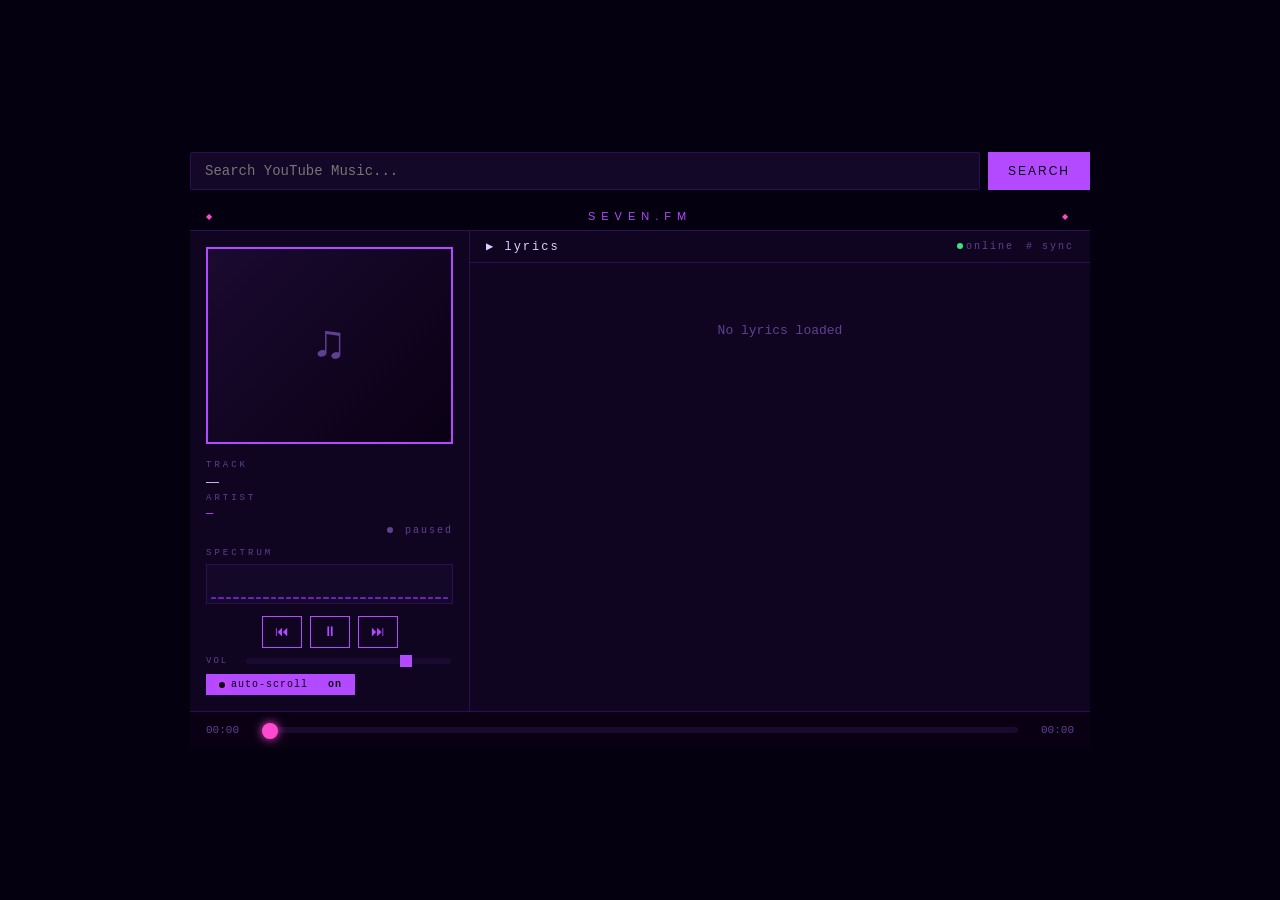
<file: static/music-player-demo.html>
<!DOCTYPE html>
<html lang="en">
<head>
  <meta charset="UTF-8">
  <meta name="viewport" content="width=device-width, initial-scale=1.0">
  <title>SEVEN.FM — Music Player Demo</title>
  <link rel="stylesheet" href="css/music-player.css">
  <style>
    * { box-sizing: border-box; }
    body {
      margin: 0;
      min-height: 100vh;
      display: flex;
      flex-direction: column;
      align-items: center;
      justify-content: center;
      background: #050010;
      overflow: hidden;
      font-family: 'Courier New', monospace;
    }
    #player-root {
      width: 900px;
      max-width: 95vw;
    }
    .search-bar {
      display: flex;
      gap: 8px;
      margin-bottom: 12px;
      width: 900px;
      max-width: 95vw;
    }
    .search-bar input {
      flex: 1;
      background: #140828;
      border: 1px solid #2a1050;
      color: #e0d0ff;
      padding: 10px 14px;
      font-family: 'Courier New', monospace;
      font-size: 14px;
      outline: none;
      border-radius: 2px;
    }
    .search-bar input:focus { border-color: #b44aff; }
    .search-bar button {
      background: #b44aff;
      border: none;
      color: #0a0014;
      padding: 10px 20px;
      font-family: 'Arial Black', sans-serif;
      font-size: 12px;
      letter-spacing: 2px;
      cursor: pointer;
      text-transform: uppercase;
    }
    .search-bar button:hover { background: #ff4ad0; }
    .results {
      width: 900px;
      max-width: 95vw;
      max-height: 200px;
      overflow-y: auto;
      margin-top: 8px;
      border: 1px solid #2a1050;
      background: #0f0520;
    }
    .results:empty { display: none; }
    .result-item {
      display: flex;
      align-items: center;
      gap: 10px;
      padding: 8px 12px;
      cursor: pointer;
      border-bottom: 1px solid #1a0a30;
      color: #e0d0ff;
      font-size: 13px;
    }
    .result-item:hover { background: #1a0a30; }
    .result-item img {
      width: 40px; height: 40px; object-fit: cover;
    }
    .result-item .title { flex: 1; color: #e0d0ff; }
    .result-item .artist { color: #b44aff; min-width: 120px; }
    .result-item .dur { color: #604090; min-width: 50px; text-align: right; }
  </style>
</head>
<body>
  <div class="search-bar">
    <input type="text" id="search-input" placeholder="Search YouTube Music..." />
    <button id="search-btn">Search</button>
  </div>
  <div id="player-root"></div>
  <div class="results" id="results"></div>
  <script type="module" src="js/music-player-demo.js"></script>
</body>
</html>
</file>
<file: static/css/music-player.css>
/* ============================================================
   SEVEN.FM — AI Music Player
   Dark retro aesthetic with purple/pink neon accents
   ============================================================ */

/* -- Root variables -- */
.mp-root {
  --mp-bg: #0a0014;
  --mp-bg-panel: #0f0520;
  --mp-bg-card: #140828;
  --mp-border: #2a1050;
  --mp-neon-purple: #b44aff;
  --mp-neon-pink: #ff4ad0;
  --mp-neon-dim: #6a2090;
  --mp-text: #e0d0ff;
  --mp-text-dim: #604090;
  --mp-text-muted: #402070;
  --mp-highlight: #d080ff;
  --mp-active-line: #ff60e0;
  --mp-bar-bg: #1a0a30;
  --mp-bar-peak: #ff4ad0;
  --mp-bar-mid: #b44aff;
  --mp-bar-low: #7020c0;
  --mp-track-height: 4px;
  --mp-font-mono: 'Courier New', 'Consolas', monospace;
  --mp-font-title: 'Arial Black', 'Impact', sans-serif;
}

/* -- Layout -- */
.mp-container {
  display: flex;
  flex-direction: column;
  background: var(--mp-bg);
  color: var(--mp-text);
  font-family: var(--mp-font-mono);
  width: 100%;
  max-width: 900px;
  height: 540px;
  border: 1px solid var(--mp-border);
  border-radius: 4px;
  overflow: hidden;
  user-select: none;
}

.mp-main {
  display: flex;
  flex-direction: row;
  height: 480px;
  min-height: 0;
  overflow: hidden;
}

/* -- Left panel: art + info + controls -- */
.mp-left {
  display: flex;
  flex-direction: column;
  width: 280px;
  min-width: 280px;
  padding: 16px;
  border-right: 1px solid var(--mp-border);
  background: var(--mp-bg-panel);
  overflow-y: auto;
  overflow-x: hidden;
  min-height: 0;
}

/* -- Top bar -- */
.mp-topbar {
  display: flex;
  align-items: center;
  justify-content: space-between;
  padding: 8px 16px;
  border-bottom: 1px solid var(--mp-border);
  font-family: var(--mp-font-title);
  font-size: 11px;
  letter-spacing: 6px;
  text-transform: uppercase;
  color: var(--mp-neon-purple);
}

.mp-topbar-diamond {
  color: var(--mp-neon-pink);
  font-size: 8px;
}

/* -- Album art -- */
.mp-artwork-wrap {
  position: relative;
  width: 100%;
  aspect-ratio: 1;
  margin-bottom: 16px;
  border: 2px solid var(--mp-neon-purple);
  overflow: hidden;
  background: var(--mp-bg-card);
}

.mp-artwork-wrap img {
  width: 100%;
  height: 100%;
  object-fit: cover;
  display: block;
}

.mp-artwork-placeholder {
  width: 100%;
  height: 100%;
  display: flex;
  align-items: center;
  justify-content: center;
  font-size: 48px;
  color: var(--mp-text-dim);
  background: linear-gradient(135deg, #1a0a30 0%, #0a0014 100%);
}

/* -- Track info -- */
.mp-info {
  margin-bottom: 12px;
}

.mp-info-label {
  font-size: 9px;
  letter-spacing: 3px;
  text-transform: uppercase;
  color: var(--mp-text-dim);
  margin-bottom: 4px;
}

.mp-info-track {
  font-family: var(--mp-font-title);
  font-size: 13px;
  letter-spacing: 2px;
  color: var(--mp-text);
  text-transform: uppercase;
  margin-bottom: 4px;
  white-space: nowrap;
  overflow: hidden;
  text-overflow: ellipsis;
}

.mp-info-artist {
  font-size: 12px;
  color: var(--mp-neon-purple);
  margin-bottom: 4px;
}

.mp-info-status {
  font-size: 10px;
  color: var(--mp-text-dim);
  text-align: right;
  letter-spacing: 2px;
}

.mp-info-status .mp-dot {
  display: inline-block;
  width: 6px;
  height: 6px;
  border-radius: 50%;
  background: var(--mp-neon-pink);
  margin-right: 4px;
  vertical-align: middle;
  animation: mp-pulse 1.5s ease-in-out infinite;
}

.mp-info-status.mp-paused .mp-dot {
  animation: none;
  background: var(--mp-text-dim);
}

@keyframes mp-pulse {
  0%, 100% { opacity: 1; }
  50% { opacity: 0.3; }
}

/* -- Spectrum visualizer -- */
.mp-spectrum-label {
  font-size: 9px;
  letter-spacing: 3px;
  text-transform: uppercase;
  color: var(--mp-text-dim);
  margin-bottom: 6px;
}

.mp-spectrum {
  display: flex;
  align-items: flex-end;
  gap: 2px;
  height: 48px;
  padding: 4px;
  background: var(--mp-bg-card);
  border: 1px solid var(--mp-border);
  margin-bottom: 12px;
  overflow: hidden;
}

.mp-spectrum-bar {
  flex: 1;
  min-width: 3px;
  background: var(--mp-bar-low);
  transition: height 0.08s ease;
  border-radius: 1px 1px 0 0;
}

.mp-spectrum-bar.active {
  background: linear-gradient(to top, var(--mp-bar-low), var(--mp-bar-mid), var(--mp-bar-peak));
}

/* -- Playback controls -- */
.mp-controls {
  display: flex;
  align-items: center;
  justify-content: center;
  gap: 8px;
  margin-bottom: 8px;
}

.mp-ctrl-btn {
  width: 40px;
  height: 32px;
  border: 1px solid var(--mp-neon-purple);
  background: transparent;
  color: var(--mp-neon-purple);
  font-family: var(--mp-font-mono);
  font-size: 14px;
  cursor: pointer;
  display: flex;
  align-items: center;
  justify-content: center;
  transition: all 0.15s ease;
  padding: 0;
}

.mp-ctrl-btn:hover {
  background: var(--mp-neon-purple);
  color: var(--mp-bg);
}

.mp-ctrl-btn:active {
  transform: scale(0.95);
}

.mp-ctrl-btn.active {
  background: var(--mp-neon-pink);
  border-color: var(--mp-neon-pink);
  color: var(--mp-bg);
}

/* -- Volume -- */
.mp-volume-row {
  display: flex;
  align-items: center;
  gap: 8px;
  margin-bottom: 8px;
}

.mp-volume-label {
  font-size: 9px;
  letter-spacing: 2px;
  color: var(--mp-text-dim);
  min-width: 30px;
}

.mp-volume-slider {
  flex: 1;
  -webkit-appearance: none;
  appearance: none;
  height: 6px;
  background: var(--mp-bar-bg);
  border-radius: 3px;
  outline: none;
  cursor: pointer;
}

.mp-volume-slider::-webkit-slider-thumb {
  -webkit-appearance: none;
  width: 12px;
  height: 12px;
  background: var(--mp-neon-purple);
  border-radius: 0;
  cursor: pointer;
}

.mp-volume-slider::-moz-range-thumb {
  width: 12px;
  height: 12px;
  background: var(--mp-neon-purple);
  border-radius: 0;
  cursor: pointer;
  border: none;
}

/* -- Auto-scroll toggle -- */
.mp-autoscroll-row {
  display: flex;
  align-items: center;
  gap: 8px;
}

.mp-toggle-btn {
  display: flex;
  align-items: center;
  gap: 6px;
  padding: 4px 12px;
  border: 1px solid var(--mp-neon-purple);
  background: transparent;
  color: var(--mp-text);
  font-family: var(--mp-font-mono);
  font-size: 10px;
  letter-spacing: 1px;
  cursor: pointer;
  transition: all 0.15s ease;
}

.mp-toggle-btn.active {
  background: var(--mp-neon-purple);
  color: var(--mp-bg);
}

.mp-toggle-indicator {
  width: 6px;
  height: 6px;
  border-radius: 50%;
  background: var(--mp-text-dim);
  transition: background 0.15s ease;
}

.mp-toggle-btn.active .mp-toggle-indicator {
  background: var(--mp-bg);
  box-shadow: 0 0 6px var(--mp-neon-pink);
}

/* -- Right panel: lyrics -- */
.mp-right {
  flex: 1;
  display: flex;
  flex-direction: column;
  background: var(--mp-bg-panel);
  overflow: hidden;
  min-height: 0;
}

/* -- Lyrics header -- */
.mp-lyrics-header {
  display: flex;
  align-items: center;
  justify-content: space-between;
  padding: 8px 16px;
  border-bottom: 1px solid var(--mp-border);
  font-size: 10px;
  letter-spacing: 2px;
  color: var(--mp-text-dim);
}

.mp-lyrics-header-left {
  display: flex;
  align-items: center;
  gap: 6px;
  color: var(--mp-text);
  font-size: 12px;
}

.mp-lyrics-header-right {
  display: flex;
  align-items: center;
  gap: 12px;
}

.mp-status-dot {
  width: 6px;
  height: 6px;
  border-radius: 50%;
  display: inline-block;
  margin-right: 3px;
}

.mp-status-dot.online { background: #40e080; }
.mp-status-dot.offline { background: var(--mp-text-dim); }

/* -- Lyrics content -- */
.mp-lyrics-scroll {
  flex: 1;
  overflow-y: auto;
  padding: 20px 16px;
  scroll-behavior: smooth;
}

.mp-lyrics-scroll::-webkit-scrollbar {
  width: 4px;
}

.mp-lyrics-scroll::-webkit-scrollbar-track {
  background: var(--mp-bg-card);
}

.mp-lyrics-scroll::-webkit-scrollbar-thumb {
  background: var(--mp-neon-dim);
}

.mp-lyrics-line {
  padding: 6px 8px;
  font-size: 15px;
  line-height: 1.6;
  color: var(--mp-text-muted);
  transition: all 0.3s ease;
  cursor: pointer;
  border-left: 2px solid transparent;
}

.mp-lyrics-line:hover {
  color: var(--mp-text-dim);
  background: rgba(180, 74, 255, 0.05);
}

.mp-lyrics-line.past {
  color: var(--mp-text-dim);
}

.mp-lyrics-line.current {
  color: var(--mp-active-line);
  border-left-color: var(--mp-neon-pink);
  background: rgba(255, 74, 208, 0.08);
  font-size: 16px;
  font-weight: bold;
}

.mp-lyrics-line.future {
  color: var(--mp-text);
}

.mp-lyrics-line.future-dim {
  color: var(--mp-text-dim);
}

/* -- Bottom bar: seek -- */
.mp-bottombar {
  display: flex;
  align-items: center;
  gap: 12px;
  padding: 8px 16px;
  border-top: 1px solid var(--mp-border);
  background: var(--mp-bg);
}

.mp-time {
  font-size: 11px;
  color: var(--mp-text-dim);
  min-width: 40px;
  font-variant-numeric: tabular-nums;
}

.mp-time.right {
  text-align: right;
}

.mp-seekbar-wrap {
  flex: 1;
  position: relative;
  height: 20px;
  display: flex;
  align-items: center;
  padding: 0 4px;
}

.mp-seekbar {
  width: 100%;
  -webkit-appearance: none;
  appearance: none;
  height: 6px;
  background: var(--mp-bar-bg);
  border-radius: 3px;
  outline: none;
  cursor: pointer;
  margin: 0;
}

.mp-seekbar::-webkit-slider-thumb {
  -webkit-appearance: none;
  width: 16px;
  height: 16px;
  background: var(--mp-neon-pink);
  border-radius: 50%;
  cursor: pointer;
  box-shadow: 0 0 10px var(--mp-neon-pink);
  margin-top: -5px;
}

.mp-seekbar::-moz-range-thumb {
  width: 14px;
  height: 14px;
  background: var(--mp-neon-pink);
  border-radius: 50%;
  cursor: pointer;
  border: none;
  box-shadow: 0 0 8px var(--mp-neon-pink);
}

.mp-seekbar::-webkit-slider-runnable-track {
  height: var(--mp-track-height);
  background: var(--mp-bar-bg);
}

/* -- Responsive -- */
@media (max-width: 700px) {
  .mp-container {
    height: auto;
    max-height: 90vh;
  }
  .mp-main {
    flex-direction: column;
    height: auto;
    min-height: 0;
    max-height: 80vh;
  }
  .mp-left {
    width: 100%;
    min-width: unset;
    border-right: none;
    border-bottom: 1px solid var(--mp-border);
    flex-direction: row;
    flex-wrap: wrap;
    gap: 12px;
    align-items: flex-start;
    overflow-y: visible;
  }
  .mp-artwork-wrap {
    width: 140px;
    min-width: 140px;
    margin-bottom: 0;
  }
  .mp-left .mp-info,
  .mp-left .mp-spectrum-label,
  .mp-left .mp-spectrum,
  .mp-left .mp-controls,
  .mp-left .mp-volume-row,
  .mp-left .mp-autoscroll-row {
    width: 100%;
  }
}
</file>
